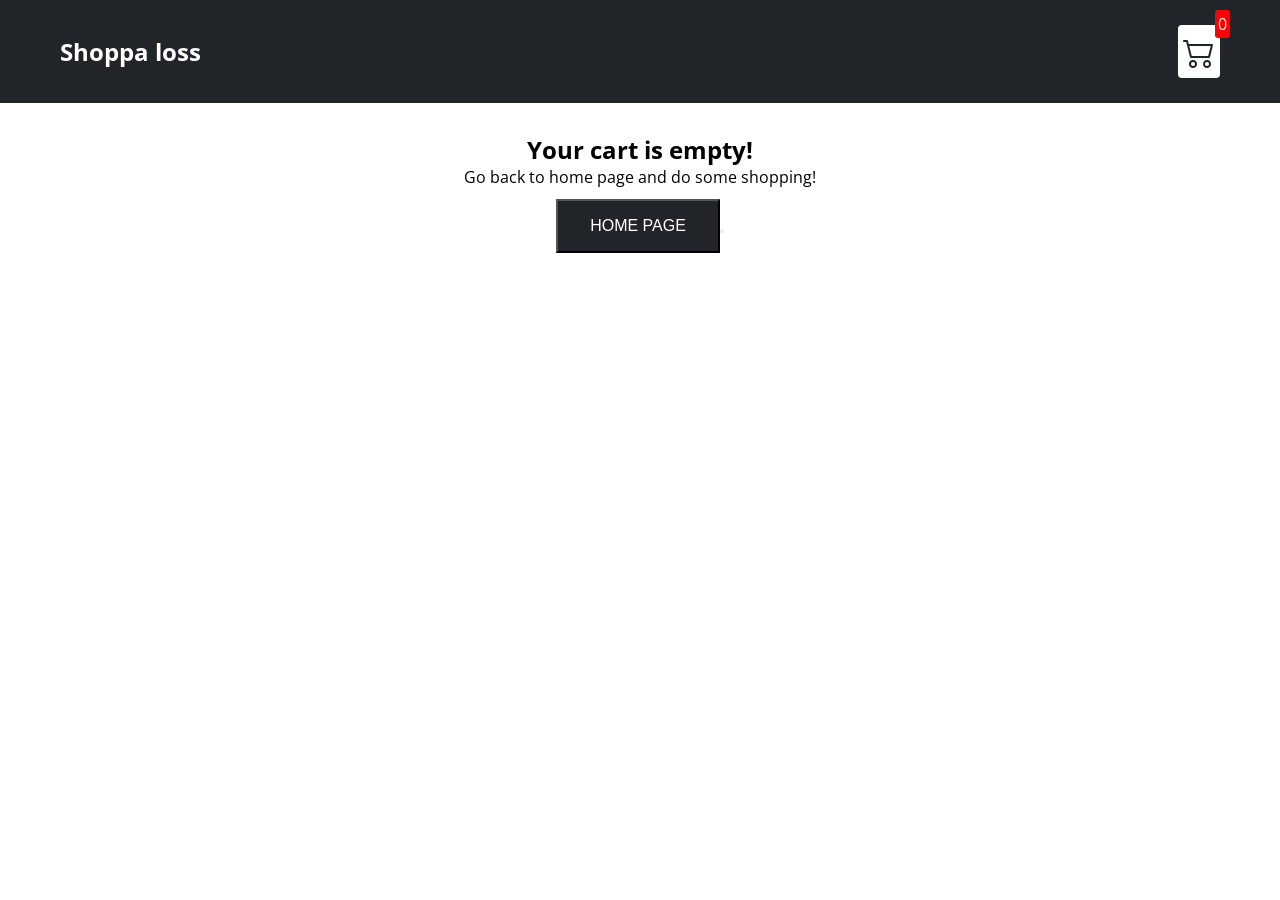
<file: cart.html>
<!DOCTYPE html>
<html lang="en">

<head>
  <meta charset="UTF-8">
  <meta http-equiv="X-UA-Compatible" content="IE=edge">
  <meta name="viewport" content="width=device-width, initial-scale=1.0">
  <title>Shoppa loss</title>
  <link rel="stylesheet" href="css/style.css">
  <link rel="stylesheet" href="https://cdn.jsdelivr.net/npm/bootstrap-icons@1.8.1/font/bootstrap-icons.css">
</head>

<body>
  <div class="navbar">
    <a href="index.html">
      <h2>Shoppa loss</h2>
    </a>

    <a href="cart.html">
      <div class="cart">
        <i class="bi bi-cart2"></i>
        <div id="cartAmount" class="cartAmount">0</div>
      </div>
    </a>

  </div>
  <div class="label">
      <!-- Hållare för att visa totalsumman av alla produkter -->
  </div>

  <div class="shopping-cart" id="shopping-cart">
     <!-- Generera dynamisk html för alla produkteri kundvagnen här -->
  </div>
  
  <script src="./js/data.js"></script>
  <script src="./js/cart.js"></script>
</body>
</html>
</file>
<file: css/style.css>
@import url('https://fonts.googleapis.com/css2?family=Open+Sans&display=swap');

/**
* Default styles
**/

* {
  margin: 0;
  padding: 0;
  box-sizing: border-box;
}

body {
  font-family: 'Open Sans', sans-serif;

}

i {
  cursor: pointer;
}

a {
  text-decoration: none;
  color: white;
}

/**
  * Navbar
  **/

.navbar {
  display: flex;
  flex-direction: row;
  justify-content: space-between;
  align-items: center;
  background-color: #212529;
  color: white;
  padding: 25px 60px;
  margin-bottom: 30px;
}

.cart {
  position: relative;
  background-color: #fff;
  color: #212529;
  font-size: 2rem;
  padding: 5px;
  border-radius: 4px;
}

.cartAmount {
  position: absolute;
  top: -15px;
  right: -10px;
  font-size: 1rem;
  background-color: red;
  color: white;
  padding: 3px;
  border-radius: 3px;
}

#categories li {
  padding: 0 1rem;
  list-style: none;
  font-weight: bold;
  text-transform: capitalize;

}

/**
  * Shoppen - index.html
  **/

.shop {
  display: grid;
  grid-template-columns: repeat(4, minmax(10rem, 1fr));
  gap: 1rem;
  justify-content: center;
  margin-bottom: 50px;
  padding: 0 2rem;
}

@media (max-width: 900px) {
  .shop {
    grid-template-columns: repeat(2, 223px);
  }
}

@media (max-width: 500px) {
  .shop {
    grid-template-columns: repeat(1, 223px);
  }
}

.item {
  border: 2px solid #212529;
  display: flex;
  flex-direction: column;
  border-radius: 10px;
  padding: 0.5rem 1rem;
}

.item img {
  width: 100%;
  aspect-ratio: 1 / 1;

}

.details {
  margin-top: auto;
  display: flex;
  flex-direction: column;
  padding: 10px;
  gap: 10px;
}

.price-quantity {
  display: flex;
  flex-direction: row;
  justify-content: space-between;
  align-items: center;
}

.buttons {
  display: flex;
  flex-direction: row;
  gap: 8px;
  font-size: 1rem;
}

.bi-dash-lg {
  color: red;
}

.bi-plus-lg {
  color: green;
}

.categories {
  display: flex;
}

.btnCategory {
  margin-left: 1rem;
  padding: 0 1rem;
  background-color: #212529;
  outline: 0;
  border: 0;
  color: #fff;
}

.hide {
  display: none;
}

/**
  * Shopinng cart - cart.html
  **/

.shopping-cart {
  display: grid;
  grid-template-columns: repeat(1, 30rem);
  justify-content: center;
  gap: 15px;
}

.cart-item {
  border: 2px solid #212529;
  border-radius: 10px;
  display: flex;
  justify-content: space-between;
  padding: 1rem;
}

.title-price-x {
  width: 100%;
  display: flex;
  align-items: center;
  justify-content: space-between;

}

.bi-x-lg {
  color: red;
  font-weight: bold;
  margin-bottom: auto;
}

.title-price {
  width: 70%;
  display: flex;
  align-items: center;
  gap: 10px;
  font-weight: 800;
}

.cart-item-price {
  background-color: #212529;
  font-weight: 700;
  color: white;
  border-radius: 4px;
  padding: 3px 6px;
}

.bi-plus-lg {
  color: green;
}

.removeAll {
  display: block;
  background-color: #212529;
  color: white;
  border: none;
  padding: 6px;
  border-radius: 3px;
  cursor: pointer;
  margin-top: 10px;
  background-color: red;
  margin: 0 auto;
  margin-bottom: 1rem;
}

.label {
  text-align: center;
  padding-bottom: 1rem;
}

#home-page-btn {
  background-color: #212529;
  color: white;
  padding: 1rem 2rem;
  font-size: 1rem;
  margin-top: 0.7rem;
}

#home-page-btn:hover {
  font-size: 1rem;
  font-weight: bold;
  background-color: #323537;
}

.cart-page-btn {
  padding: 0.5rem 1rem;
  border: none;
  font-size: 1rem;
  color: white;
}

.cart-page-btn:hover {
  font-size: 1.2rem;
  font-weight: bold;
}

#check-out-btn {
  background-color: green;
}

#clear-cart-btn {
  background-color: red;
}
</file>
